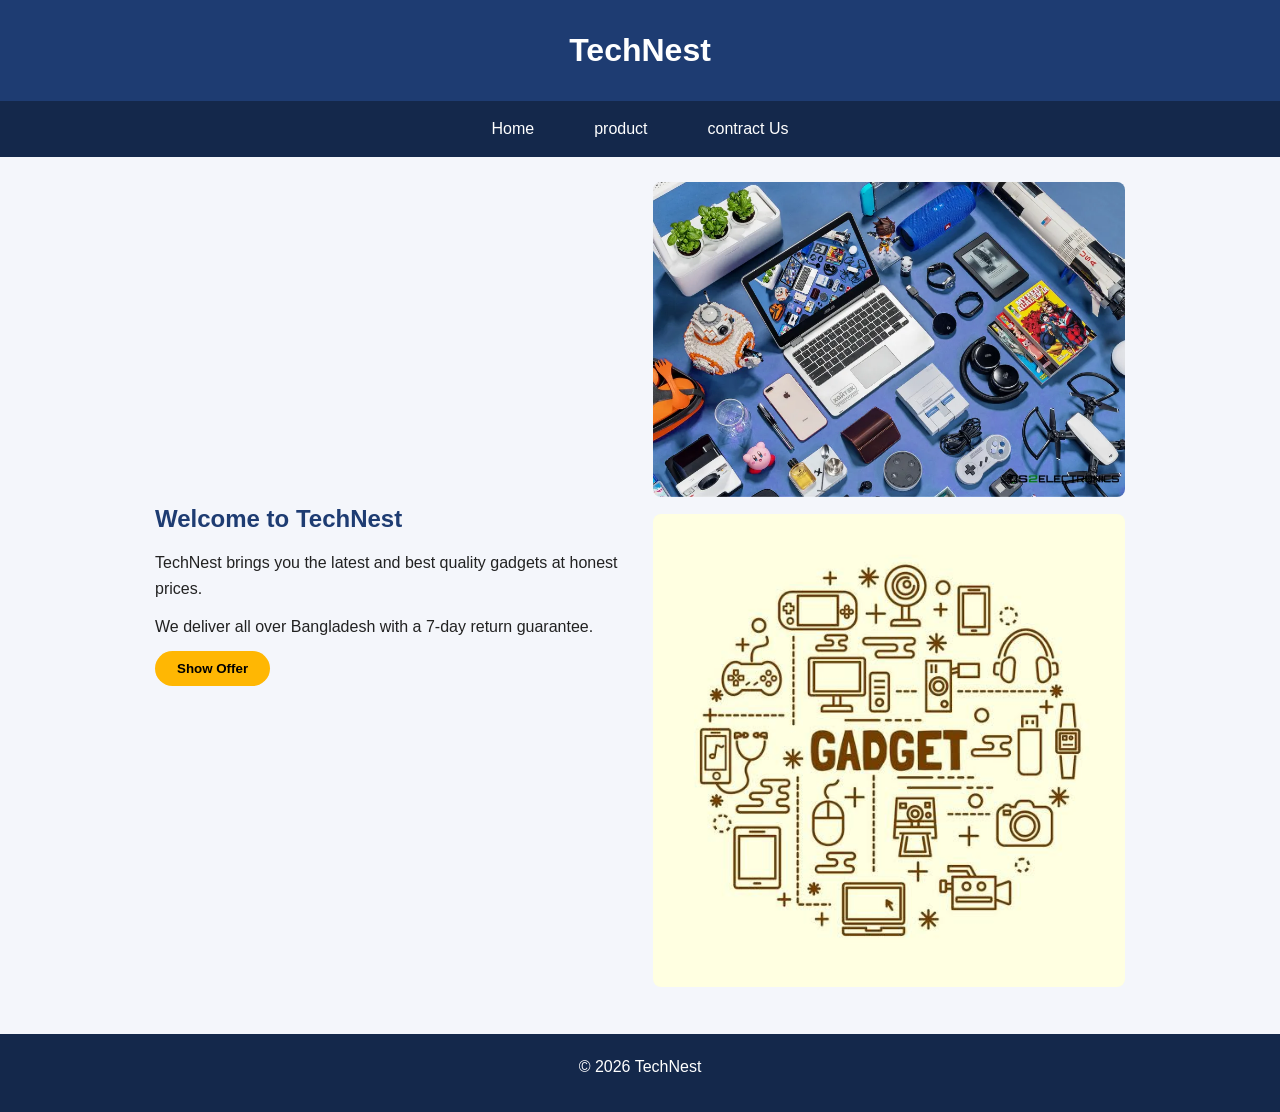
<file: index.html>
<!DOCTYPE html>
<html lang="en">
    <head>
        <meta charset="UTF-8">
        <title>TechNest | Home</title>
        <link rel="stylesheet" href="style.css">
    </head>
    <body>
        <!--Name: Md Shehabul Islam Shehab | ID:2320484 -->
        <header><h1>TechNest</h1></header>
        <nav>
            <a href="index.html">Home</a>
            <a href="product.html">product</a>
            <a href="contract.html">contract Us</a>
        </nav>

        <main>
           <section class="hero">
                <div class="hero-text">
                <h2>Welcome to TechNest</h2>
                <p>TechNest brings you the latest and best quality gadgets at honest prices.</p>
                <p>We deliver all over Bangladesh with a 7-day return guarantee.</p>
                <button onclick="showOffer()">Show Offer</button>
                <p id="offer" style="display:none;">15% OFF today!</p>
                </div>
                <div class="hero-img">
                <img src="image/Gadgets.jpg" alt="banner">
                <img src="image/gadget 1.jpg" alt="banner2">
                </div>
            </section> 
        </main>
        <footer><p>&copy; 2026 TechNest</p></footer>
        <script src="script.js"></script>
    </body>
</html>
</file>
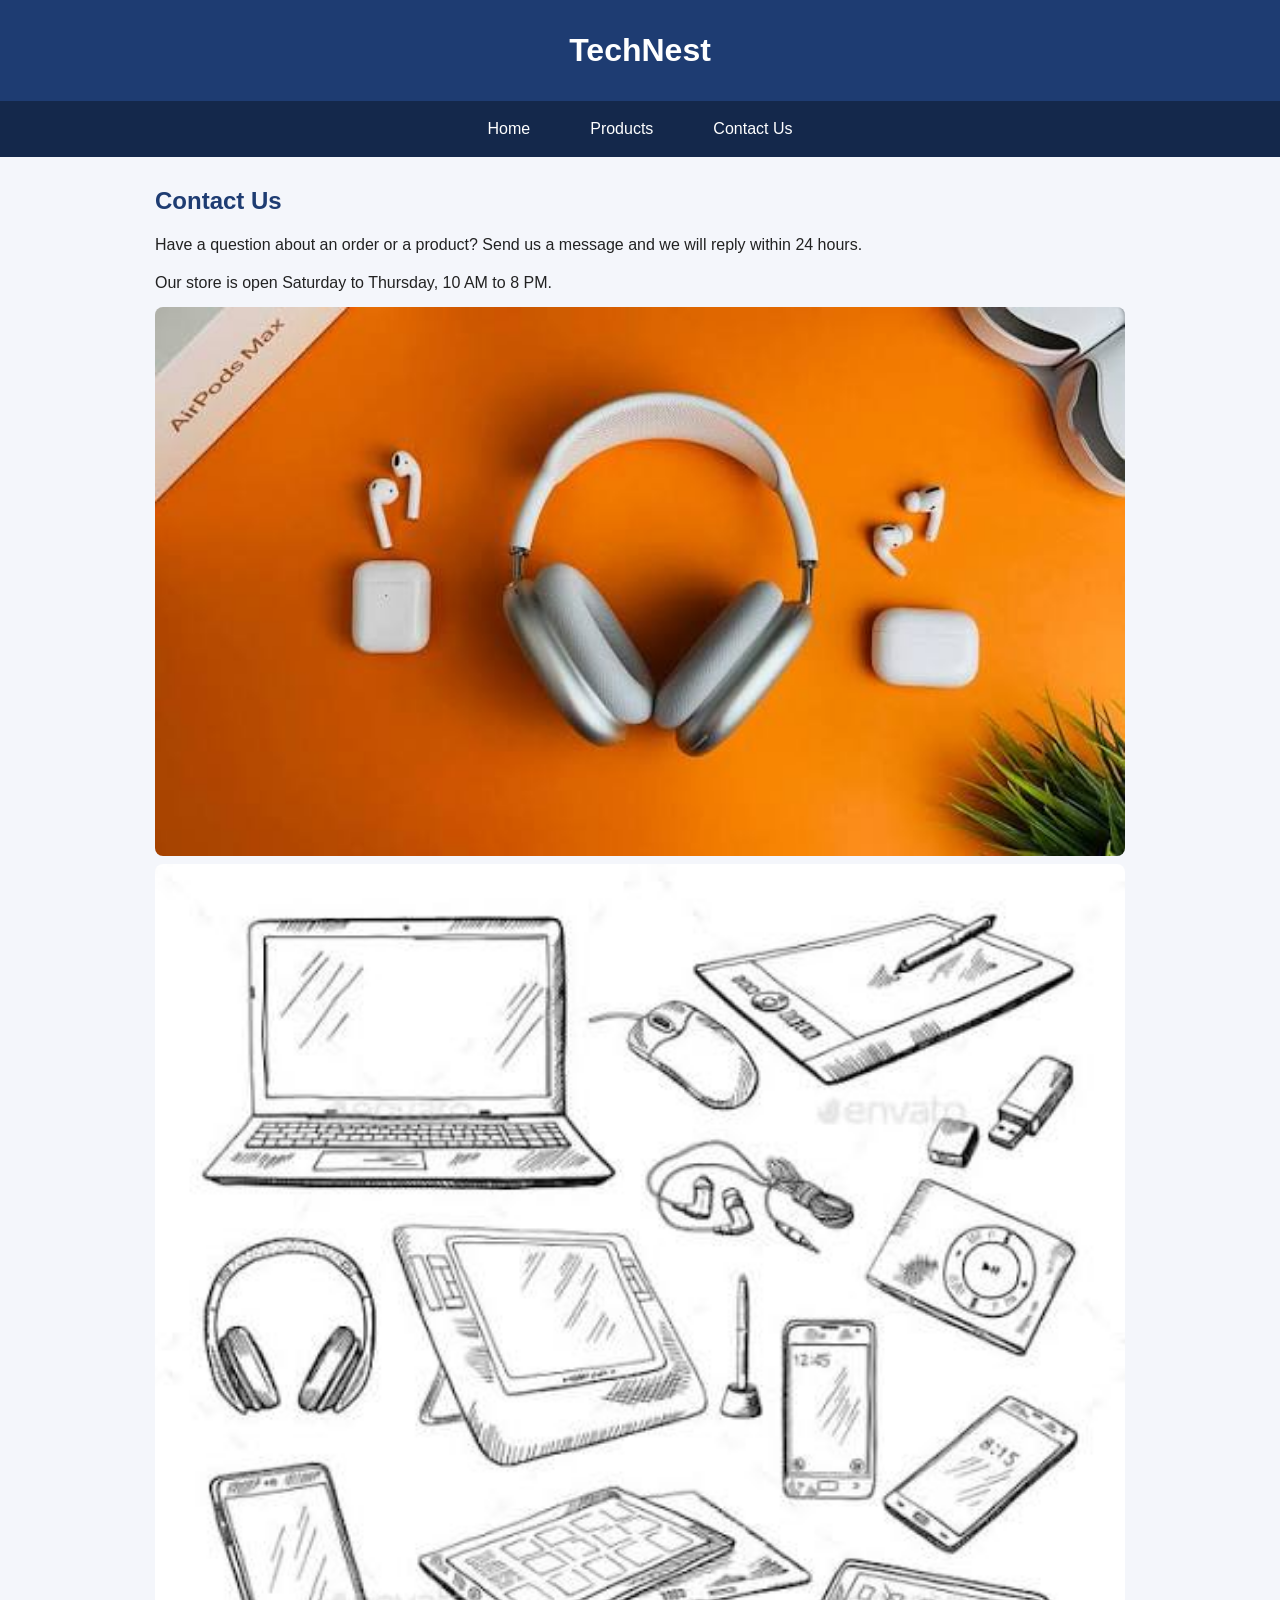
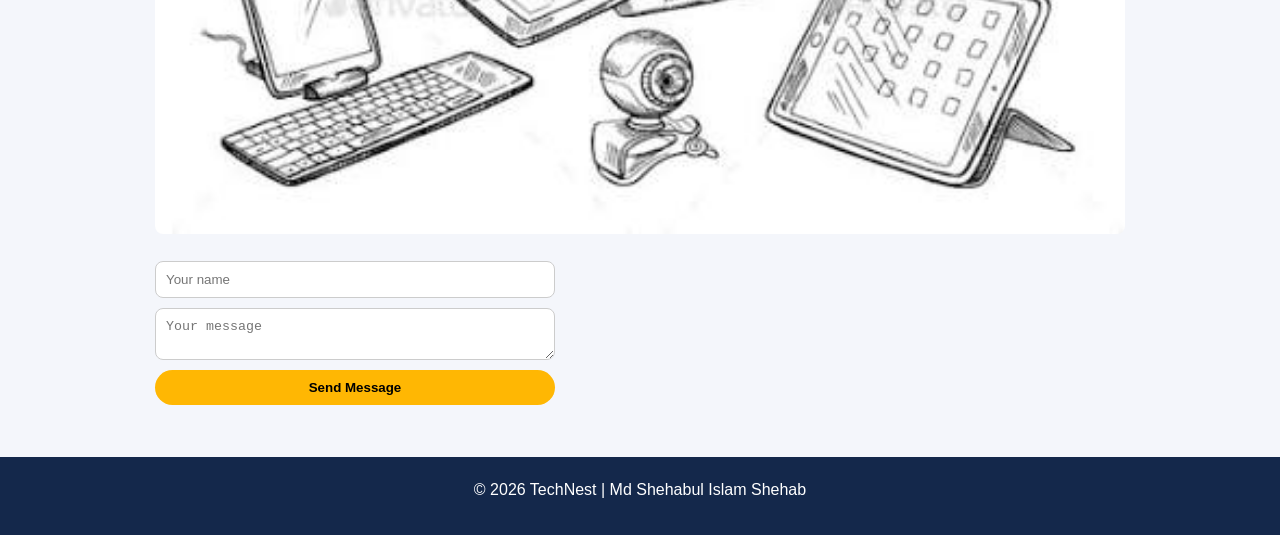
<file: contract.html>
<!DOCTYPE html>
<html lang="en">
<head>
  <meta charset="UTF-8">
  <title>TechNest | Contact Us</title>
  <link rel="stylesheet" href="style.css">
</head>
<body>
  <!-- Name: Md Shehabul Islam Shehab | ID: 2320484 -->

  <header><h1>TechNest</h1></header>

  <nav>
    <a href="index.html">Home</a>
    <a href="product.html">Products</a>
    <a href="contract.html">Contact Us</a>
  </nav>

  <main>
    <h2>Contact Us</h2>
    <p>Have a question about an order or a product? Send us a message and we will reply within 24 hours.</p>
    <p>Our store is open Saturday to Thursday, 10 AM to 8 PM.</p>

    <img src="image/gadget 2.jpg" alt="store">
    <img src="image/gadget 3.jpg" alt="team">

    <form>
      <input type="text" id="name" placeholder="Your name">
      <textarea placeholder="Your message"></textarea>
      <button type="button" onclick="sendMessage()">Send Message</button>
      <p id="msg-status"></p>
    </form>
  </main>

  <footer><p>&copy; 2026 TechNest | Md Shehabul Islam Shehab</p></footer>
  <script src="script.js"></script>
</body>
</html>
</file>
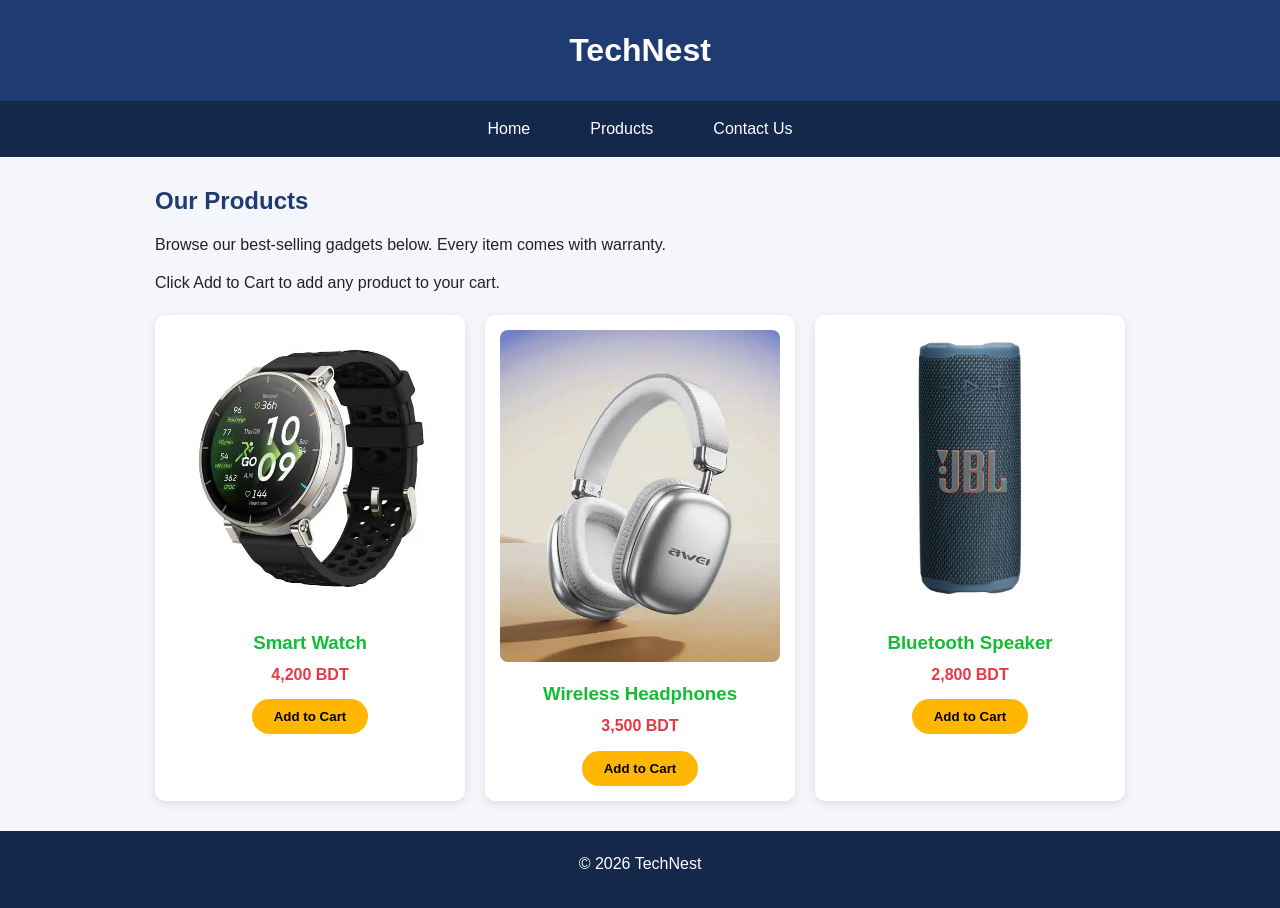
<file: product.html>
<!DOCTYPE html>
<html lang="en">
<head>
  <meta charset="UTF-8">
  <title>TechNest | Products</title>
  <link rel="stylesheet" href="style.css">
</head>
<body>
  <!-- Name: Md Shehabul Islam Shehab | ID: 2320484 -->

  <header><h1>TechNest</h1></header>

  <nav>
    <a href="index.html">Home</a>
    <a href="product.html">Products</a>
    <a href="contract.html">Contact Us</a>
  </nav>

  <main>
    <h2>Our Products</h2>
    <p>Browse our best-selling gadgets below. Every item comes with warranty.</p>
    <p>Click Add to Cart to add any product to your cart.</p>

    <section class="product-grid">
      <div class="card">
        <img src="image/watch.jpg.jpeg" alt="Smart Watch">
        <h3>Smart Watch</h3>
        <p>4,200 BDT</p>
        <button onclick="addToCart('Smart Watch')">Add to Cart</button>
      </div>
      <div class="card">
        <img src="image/headphone.jpg.jpeg" alt="Headphones">
        <h3>Wireless Headphones</h3>
        <p>3,500 BDT</p>
        <button onclick="addToCart('Headphones')">Add to Cart</button>
      </div>
      <div class="card">
        <img src="image/speaker.jpg.jpg" alt="Speaker">
        <h3>Bluetooth Speaker</h3>
        <p>2,800 BDT</p>
        <button onclick="addToCart('Speaker')">Add to Cart</button>
      </div>
    </section>
  </main>

  <footer><p>&copy; 2026 TechNest</p></footer>
  <script src="script.js"></script>
</body>
</html>
</file>
<file: style.css>
* { margin: 0; padding: 0; box-sizing: border-box; }

body {
  font-family: Arial, sans-serif;
  background: #f4f6fb;
  color: #222;
  line-height: 1.6;
}

header {
  background: #1e3c72;
  color: white;
  text-align: center;
  padding: 25px;
}

nav {
  background: #14284b;
  display: flex;
  justify-content: center;
}
nav a {
  color: white;
  text-decoration: none;
  padding: 15px 30px;
  transition: 0.3s;
}
nav a:hover {
  background: #ffb703;
  color: black;
}

main {
  max-width: 1000px;
  margin: 25px auto;
  padding: 0 15px;
}
p { margin-bottom: 12px; }
img { width: 100%; border-radius: 8px; }

footer {
  background: #14284b;
  color: white;
  text-align: center;
  padding: 20px;
  margin-top: 30px;
}

button {
  background: #ffb703;
  border: none;
  padding: 10px 22px;
  border-radius: 25px;
  cursor: pointer;
  font-weight: bold;
}
button:hover {
  background: #fb8500;
  color: white;
}

/* HOME PAGE: flex */
.hero {
  display: flex;
  align-items: center;
  gap: 25px;
}
.hero-text, .hero-img { flex: 1; }
.hero-img img { margin-bottom: 10px; }

/* PRODUCTS PAGE: grid */
.product-grid {
  display: grid;
  grid-template-columns: repeat(3, 1fr);
  gap: 20px;
  margin-top: 20px;
}
.card {
  background: white;
  padding: 15px;
  border-radius: 10px;
  text-align: center;
  box-shadow: 0 3px 10px rgba(0,0,0,0.1);
}
.card { transition: transform 0.3s; }
.card:hover { transform: translateY(-6px); }

.card h3 { color: #14bc35; margin: 10px 0 4px; }
.card p { color: #e63946; font-weight: bold; }

h2 { color: #1e3c72; margin-bottom: 12px; }

form { display: flex; flex-direction: column; gap: 10px; max-width: 400px; margin-top: 20px; }
form input, form textarea { padding: 10px; border: 1px solid #ccc; border-radius: 8px; }

#offer { color: green; font-weight: bold; margin-top: 10px; }
</file>
